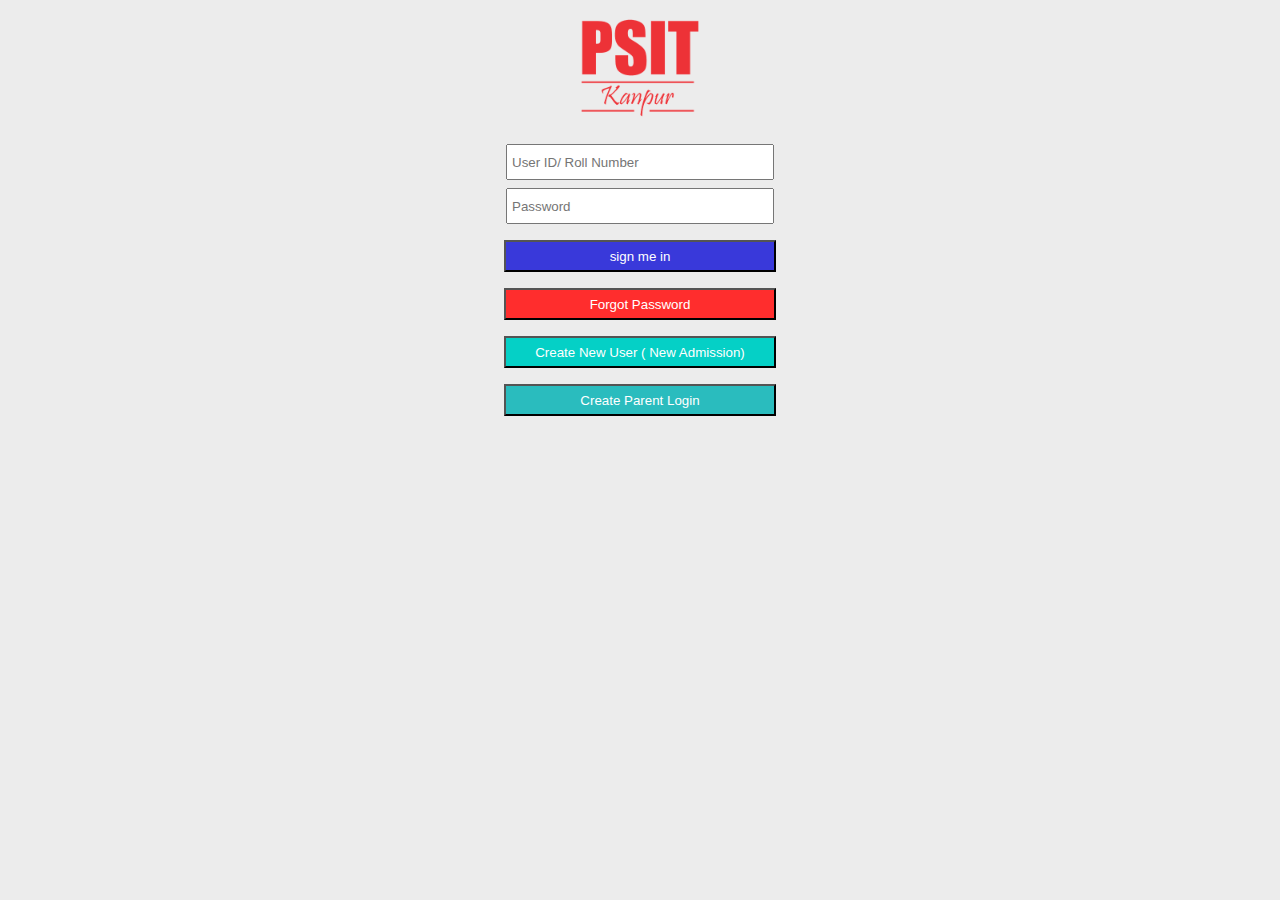
<file: index.html>
<!DOCTYPE html>
<html lang="en">

<head>
    <meta charset="UTF-8">
    <meta name="viewport" content="width=device-width, initial-scale=1.0">
    <title>Document</title>
    <link rel="stylesheet" href="stl.css">
</head>

<body style="background-color: rgb(236, 236, 236);">

    <div class="baseDiv">
        <img width="240px" src="zx.png" alt="">
        <form>
            <input placeholder="User ID/ Roll Number">
            <input placeholder="Password">
        </form>
        <button 
        style="background-color: rgb(57, 57, 218); color: white; text-align: center;" onclick="window.location.href='NEWPAGE.html';">sign me in</button>
        <button style="background-color: rgb(255, 45, 45);color: white;">Forgot Password</button>
        <button style="background-color: rgb(5, 208, 198);color: white;">Create New User ( New Admission)</button>
        <button style="background-color: rgb(42, 188, 190);color: white;">Create Parent Login</button>
    </div>

</body>

</html>
</file>
<file: stl.css>
.baseDiv{
    display: flex;
    flex-direction: column;
    gap: 1rem;
    justify-content: center;
    align-items: center;
}
.baseDiv form{
    flex-direction: column;
    gap: 0.5rem;
    display: flex;
    justify-content: center;
    align-items: center;
}
input{
    width: 16rem;
    height:2rem;
    padding:0 0.25rem
}
a,button{
    width: 17rem;
    height:2rem;
}
.first{
    background-color: rgb(201, 15, 15);
}
</file>
